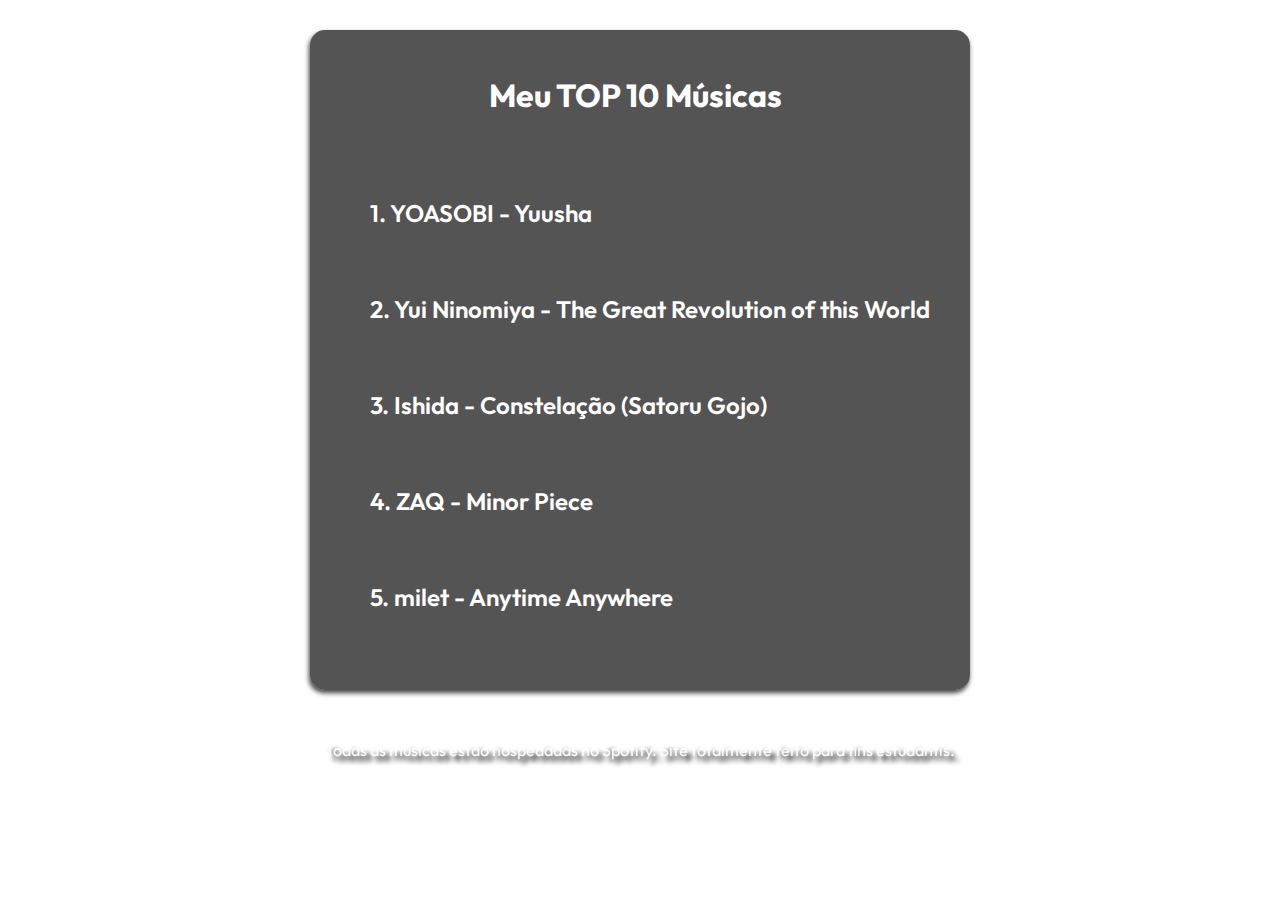
<file: index.html>
<!DOCTYPE html>
<html lang="pt-br">
<head>
  <meta charset="UTF-8">
  <meta name="viewport" content="width=device-width, initial-scale=1.0">
  <title>Meu TOP 10 Músicas</title>

  <link rel="stylesheet" href="css/style.css">
  <link rel="stylesheet" href="css/responsivo.css">
</head>
<body>

  <main>
    <iframe id="extra" src="" frameborder="0" width="100%" height="700px"></iframe>
    <section>
    <section>
      <h1>Meu TOP 10 Músicas</h1>
      <ul>
        <li id="yuusha" onclick="showIframe('yuusha')">1. YOASOBI - Yuusha</li>
        <li id="tgrotw" onclick="showIframe('tgrotw')">2. Yui Ninomiya - The Great Revolution of this World</li>
        <li id="ishida" onclick="showIframe('ishida')">3. Ishida - Constelação (Satoru Gojo)</li>
        <li id="minor-piece" onclick="showIframe('minor-piece')">4. ZAQ - Minor Piece</li>
        <li id="anywhere-anytime" onclick="showIframe('anywhere-anytime')">5. milet - Anytime Anywhere</li>
      </ul>
    </section>
  </main>
  <p id="advise">Todas as músicas estão hospedadas no <a href="https://open.spotify.com/intl-pt" target="_blank">Spotify</a>. Site totalmente feito para fins estudantis.</p>
  <script src="script.js"></script>
  <script>
    window.addEventListener("message", function(event) {
  if (event.data === "removerIframe") {
    var iframeElement = document.getElementById("extra");
    iframeElement.parentNode.removeChild(iframeElement);
    iframeAberto = false;
    window.location.reload();
  }
});

function showIframe(id) {
  if (!iframeAberto) {
    var iframeElement = document.getElementById("extra");
    iframeElement.src = "iframe.html#" + id;
    iframeAberto = true;
  }
}

function resetarIframe(id) {
  var iframeElement = document.getElementById("extra1");
  iframeElement.parentNode.addChild(iframeElement);
}
  </script>
  <script src="script.js"></script>
</body>
</html>
</file>
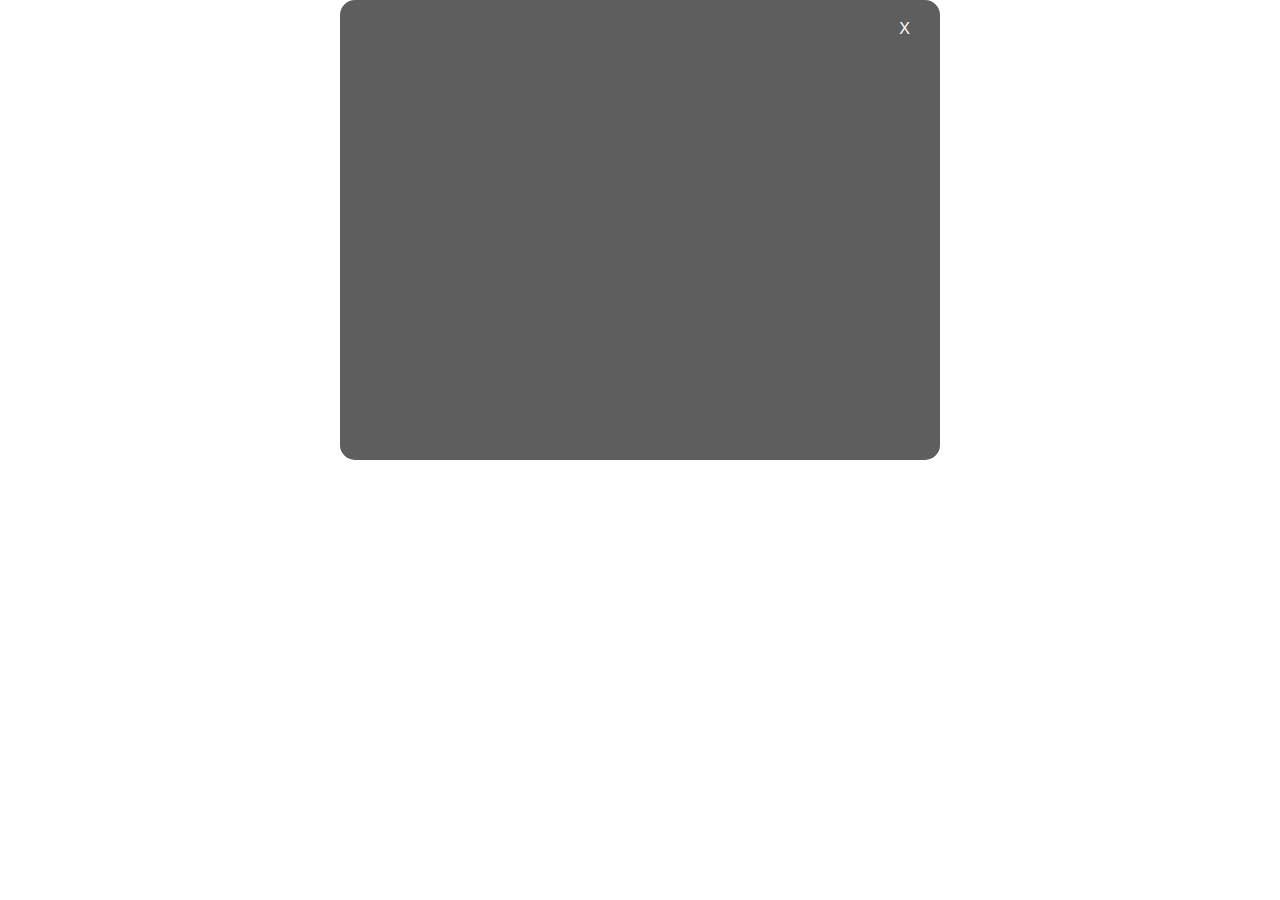
<file: anywhere-anytime.html>
<!DOCTYPE html>
<html lang="pt-br">
<head>
  <meta charset="UTF-8">
  <meta name="viewport" content="width=device-width, initial-scale=1.0">
  <title>teste</title>

  <link rel="stylesheet" href="css/sections.css">
  <link rel="stylesheet" href="css/responsivo.css">
</head>
<body>
  <section id="anywhere-anytime">
    <iframe style="border-radius:12px" src="https://open.spotify.com/embed/track/7FeEiAWqWScpMFnlLSUvX2?utm_source=generator&theme=0" width="530px" height="500px" frameBorder="0" allowfullscreen="" allow="autoplay; clipboard-write; encrypted-media; fullscreen; picture-in-picture" loading="lazy"></iframe>
    <p onclick="parent.postMessage('removerIframe', '*')">X</p>
  </section>
  <script>
  </script>
</body>
</html>
</file>
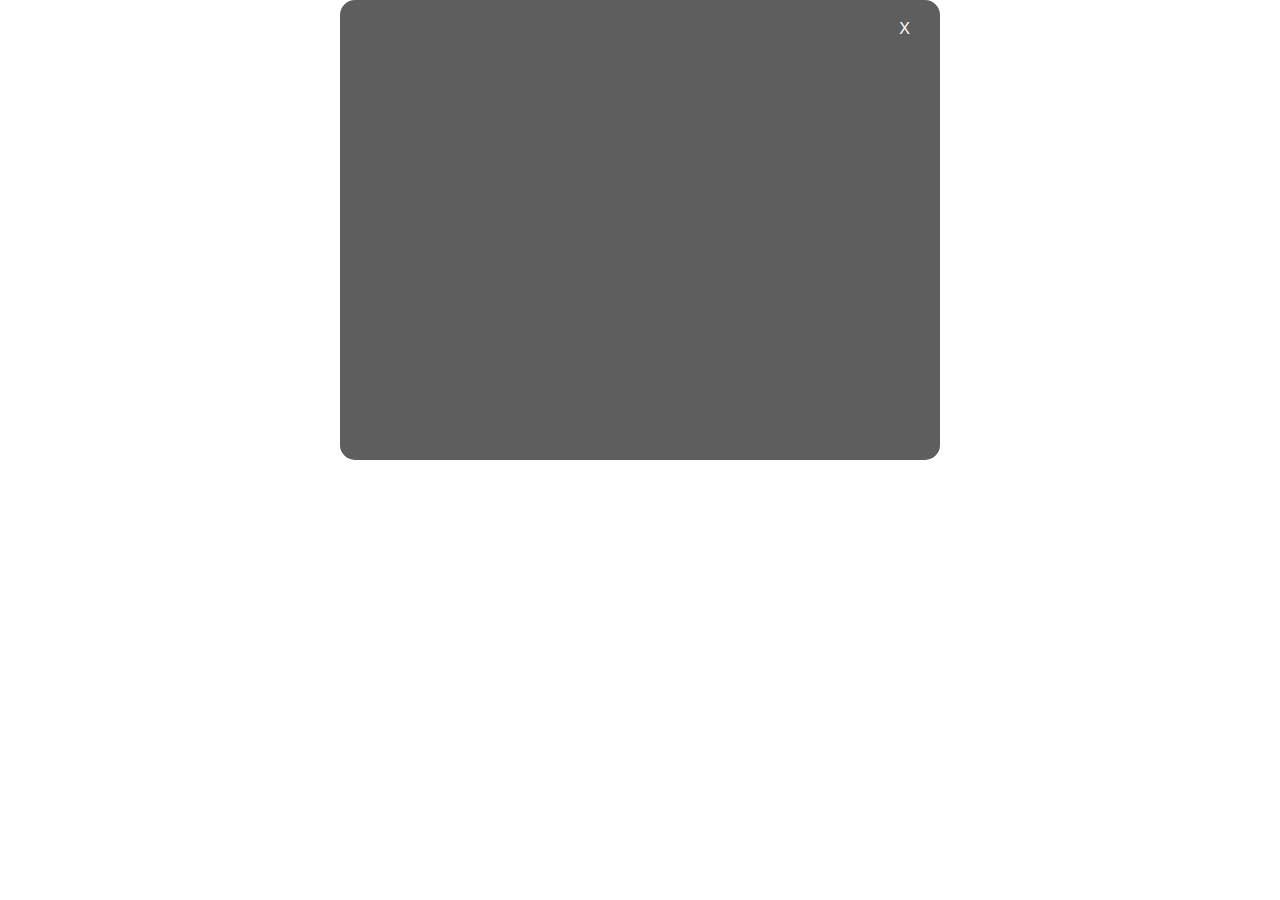
<file: ishida.html>
<!DOCTYPE html>
<html lang="pt-br">
<head>
  <meta charset="UTF-8">
  <meta name="viewport" content="width=device-width, initial-scale=1.0">
  <title>teste</title>

  <link rel="stylesheet" href="css/sections.css">
  <link rel="stylesheet" href="css/responsivo.css">
</head>
<body>
  <section id="ishida">
    <iframe style="border-radius:12px" src="https://open.spotify.com/embed/track/4jO4ZVGnMiiDfniBvQ5Wfp?utm_source=generator&theme=0" width="530px" height="500px" frameBorder="0" allowfullscreen="" allow="autoplay; clipboard-write; encrypted-media; fullscreen; picture-in-picture" loading="lazy"></iframe>
    <p onclick="parent.postMessage('removerIframe', '*')">X</p>
  </section>
  <script>
  </script>
</body>
</html>
</file>
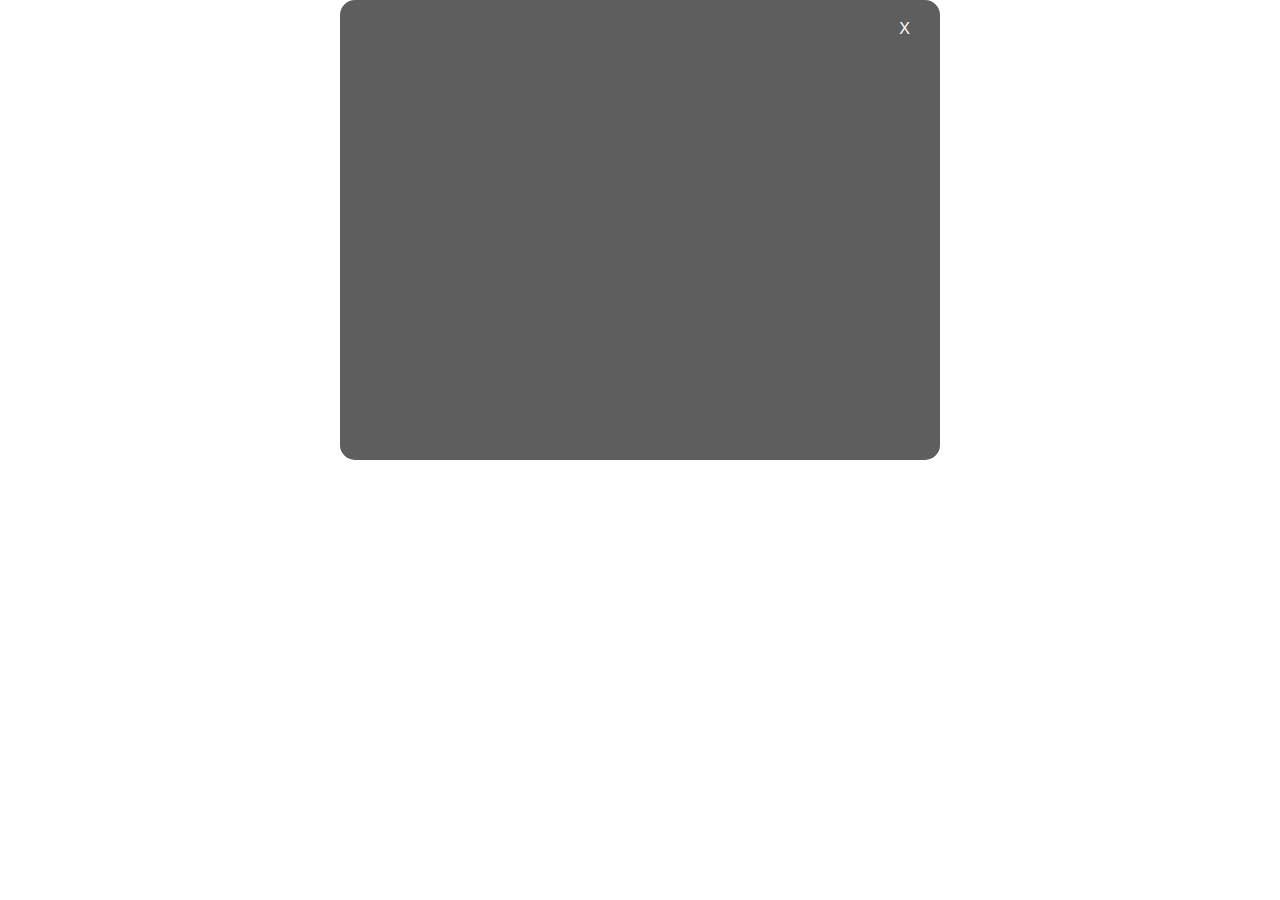
<file: minor-piece.html>
<!DOCTYPE html>
<html lang="pt-br">
<head>
  <meta charset="UTF-8">
  <meta name="viewport" content="width=device-width, initial-scale=1.0">
  <title>teste</title>

  <link rel="stylesheet" href="css/sections.css">
  <link rel="stylesheet" href="css/responsivo.css">
  
</head>
<body>
  <section id="minor-piece">
    <iframe style="border-radius:12px" src="https://open.spotify.com/embed/track/43vkJIKACSolK6cbPJknEL?utm_source=generator&theme=0" width="530px" height="500px" frameBorder="0" allowfullscreen="" allow="autoplay; clipboard-write; encrypted-media; fullscreen; picture-in-picture" loading="lazy"></iframe>
    <p onclick="parent.postMessage('removerIframe', '*')">X</p>
  </section>
  <script>
  </script>
</body>
</html>
</file>
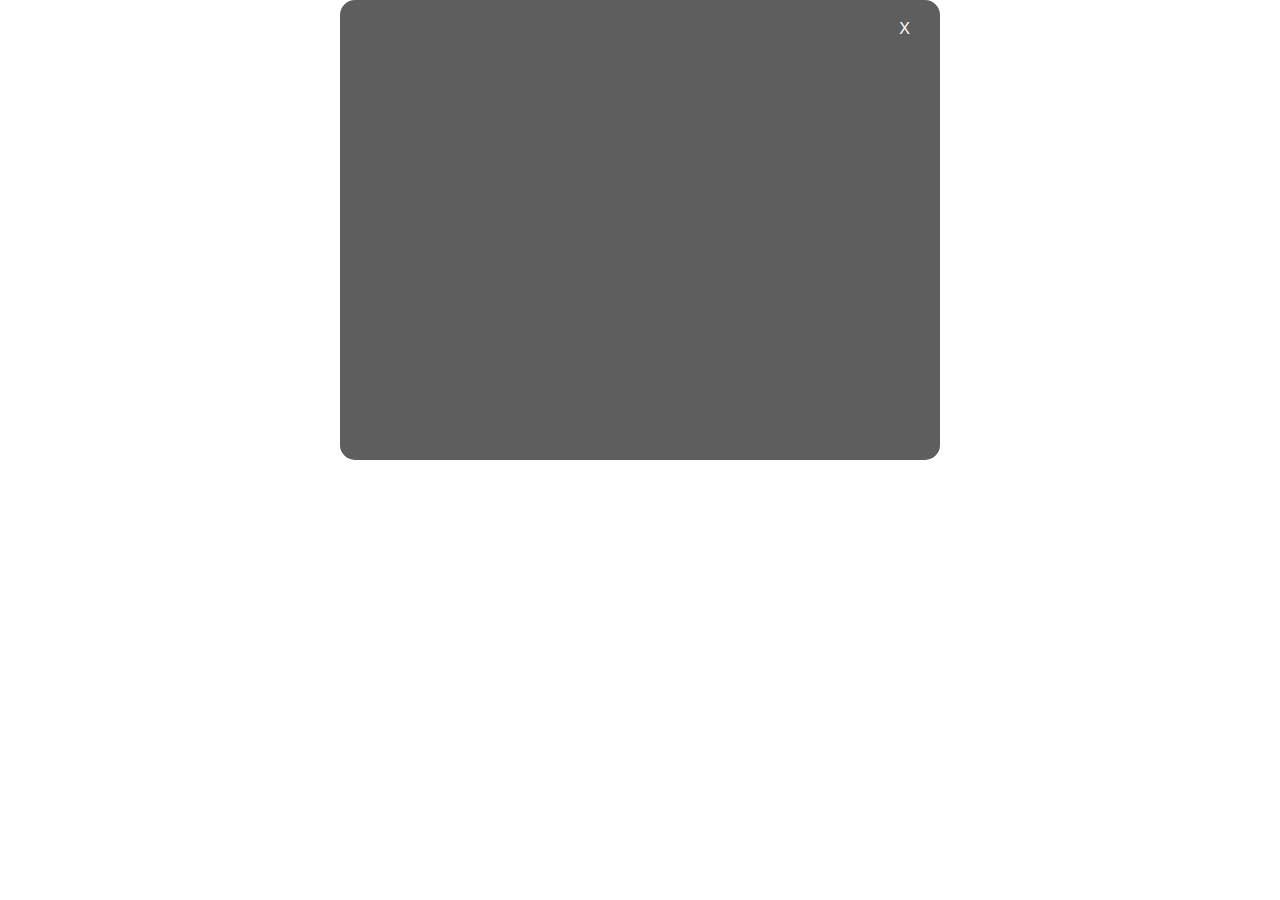
<file: tgrotw.html>
<!DOCTYPE html>
<html lang="pt-br">
<head>
  <meta charset="UTF-8">
  <meta name="viewport" content="width=device-width, initial-scale=1.0">
  <title>teste</title>

  <link rel="stylesheet" href="css/sections.css">
  <link rel="stylesheet" href="css/responsivo.css">
</head>
<body>
  <section id="tgrotw">
    <iframe style="border-radius:12px" src="https://open.spotify.com/embed/track/5cDdNqff2mAutAWAM2Zs2c?utm_source=generator&theme=0" width="530px" height="500px" frameBorder="0" allowfullscreen="" allow="autoplay; clipboard-write; encrypted-media; fullscreen; picture-in-picture" loading="lazy"></iframe>
    <p onclick="parent.postMessage('removerIframe', '*')">X</p>
  </section>
  <script>
  </script>
</body>
</html>
</file>
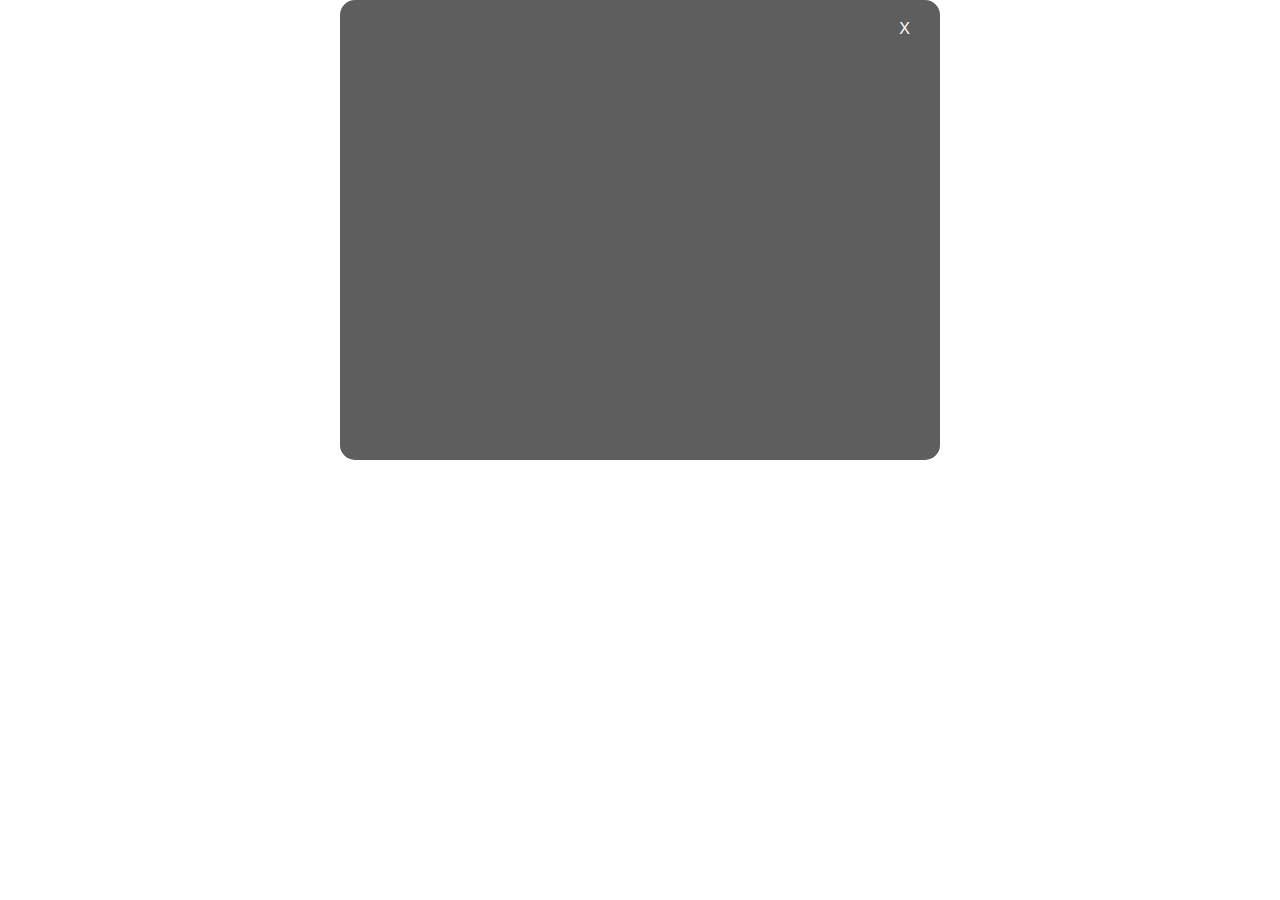
<file: yuusha.html>
<!DOCTYPE html>
<html lang="pt-br">
<head>
  <meta charset="UTF-8">
  <meta name="viewport" content="width=device-width, initial-scale=1.0">
  <title>teste</title>

  <link rel="stylesheet" href="css/sections.css">
  <link rel="stylesheet" href="css/responsivo.css">
</head>
<body>
  <section id="yuusha">
    <iframe style="border-radius:12px" src="https://open.spotify.com/embed/track/4LjIQmt1t6NjpM0tpttzjo?utm_source=generator" width="530px" height="500px" frameBorder="0" allowfullscreen="" allow="autoplay; clipboard-write; encrypted-media; fullscreen; picture-in-picture" loading="lazy"></iframe>
    <p onclick="parent.postMessage('removerIframe', '*')">X</p>
  </section>
  <script>
  </script>
</body>
</html>
</file>
<file: css/style.css>
@import url('https://fonts.googleapis.com/css2?family=Outfit:wght@100..900&display=swap');

* {
    margin: 0;
    padding: 0;
    text-decoration: none;
    list-style: none;
}

body {
    font-family: "Outfit", sans-serif;
    color: white;
    background: url("https://c.wallhere.com/photos/5e/72/Sousou_No_Frieren_Frieren-2291200.jpg!d");
    background-repeat: no-repeat;
    background-size: cover;
    background-attachment: fixed;
}

main {
    background-color: rgba(0, 0, 0, 0.671);
    width: 600px;
    height: 600px;
    margin: auto;
    margin-top: 30px;
    margin-bottom: 50px;
    padding: 30px;
    border-radius: 15px;
    box-shadow: -1px 3px 5px 0px rgba(0,0,0,0.75);
    display: flex;
    align-items: center;
    position: relative;
}

iframe#extra {
    position: absolute;
    z-index: 1;
    display: none;
    margin-left: -30px;
    margin-top: 10%;
}

iframe#extra1 {
    position: absolute;
    z-index: 1;
    display: none;
    margin-left: -30px;
    margin-top: 10%;
}

main h1 {
    text-align: center;
    font-size: 2em;
}

main ul {
    margin-top: 50px;
    margin-left: 30px;
    line-height: 4em;
    font-size: 1.5em;
    font-weight: 600;
}

main ul li a {
    color: white;
}

main ul li a:hover {
    color: #3da8f0;
}

main ul li:hover{
    color: #3da8f0;
    cursor: pointer;
}

main img {
    width: 20px;
}

p {
    text-align: center;
    color: white;
    text-shadow: 5px 5px 5px black;
}

a {
    color: white;
}

p#advise a:hover{
    color: darkgray;
}
</file>
<file: css/responsivo.css>
@media (max-width: 500px) {
    body {
        background-position: center center;
        background-color: rgba(0, 0, 0, 0.87);
        width: 100vw;
        height: 400px;
    }

    main {
        width: 87vw;
        font-size: 10px;
        height: 400px;
        margin-top: 100px;

    }
    ul li {
        margin-left: -55px;
    }

    section#yuusha, section#tgrotw, section#ishida, section#minor-piece, section#anywhere-anytime {
        width: 320px;
        margin-left: -38px;
    }
}
</file>
<file: css/sections.css>
*{
    margin: 0;
    padding: 0;
}

section {
    width: 500px;
    height: 360px;
    background-color: rgba(0, 0, 0, 0.63);
    display: flex;
    padding: 50px;
    margin: auto;
    border-radius: 15px;
}

section p {
    color: white;
    font-family: arial;
    display: flex;
    margin-top: -30px;
    margin-right: -20px;
    cursor: pointer;
    text-decoration: none;
}
</file>
